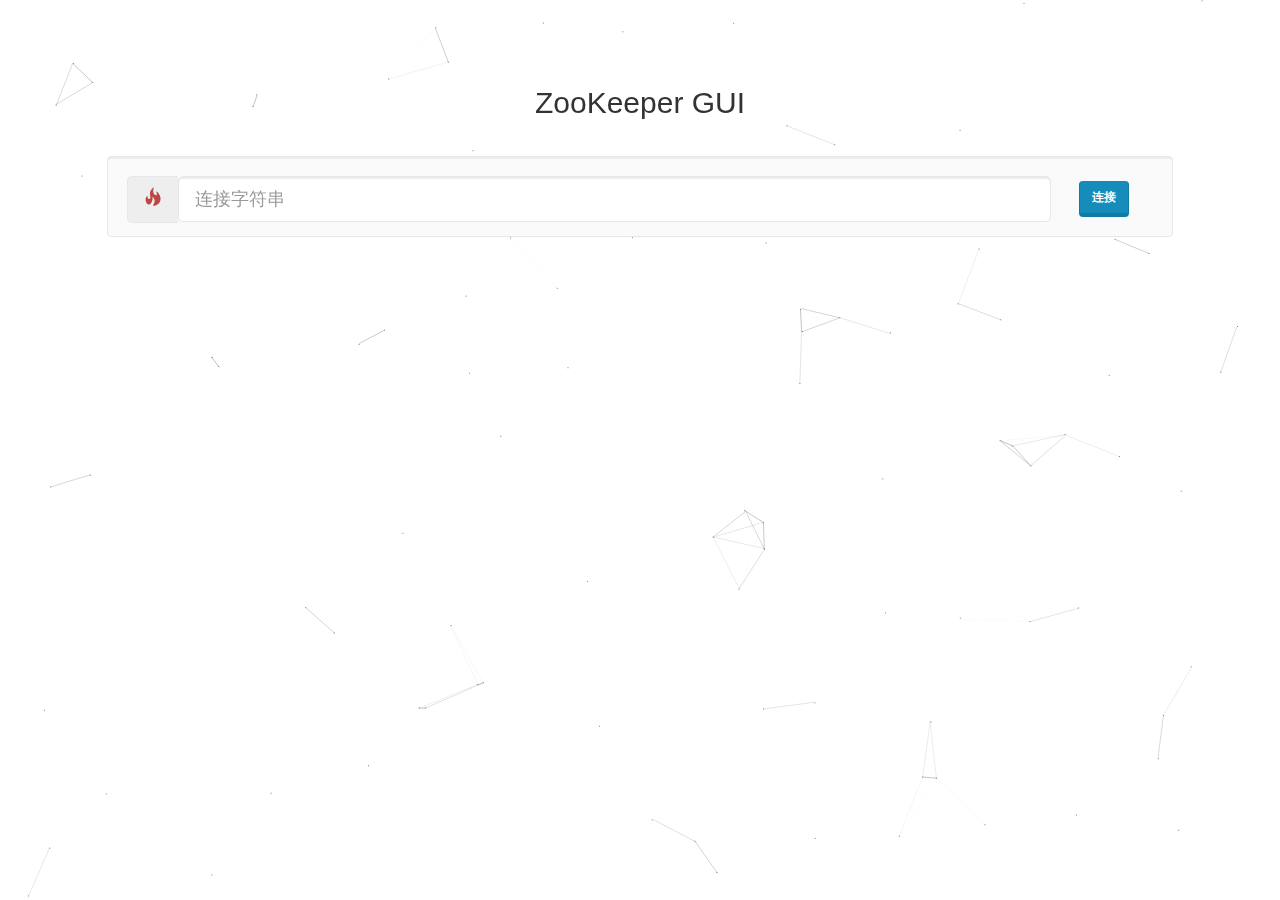
<file: src/main/resources/page/connect.html>
<!DOCTYPE html>
<html>
<head>
    <meta charset="UTF-8"/>
    <title>连接到ZooKeeper</title>
    <meta http-equiv="Content-Type" content="text/html; charset=UTF-8"/>
    <link href="../css/bootstrap-lumen.min.css" rel="stylesheet"/>
    <link href="../css/zkgui.css" rel="stylesheet"/>
</head>
<body>
<div class="ch-container">
    <div class="row">
        <div class="col-sm-8 col-lg-8 center login-header">
            <h2>ZooKeeper GUI</h2>
        </div>
    </div>
    <div class="row">
        <div class="well col-sm-10 col-lg-10 center login-box">
            <div class="alert alert-danger hidden errorMsg"></div>
            <div class="input-group input-group-lg">
                <span class="input-group-addon"><i class="glyphicon glyphicon-fire red"></i></span>
                <input autocomplete="off" type="text" name="connectString"
                       class="form-control typeahead" placeholder="连接字符串"/>
            </div>
            <button type="button" id="connect" class="btn btn-primary">连接</button>
        </div>
    </div>
</div>
<script src="../js/jquery.min.js"></script>
<script src="../js/bootstrap.typeahead.min.js"></script>
<script src="../js/canvas-nest-1.0.1.min.js"></script>
<script type="application/javascript">
    //call by JavaFX
    function typeHead(history) {
        var histories = history.split("\|");
        if (histories.length > 0) {
            $(".typeahead").val(histories[0])
                .typeahead({autoSelect: false, selectOnBlur: false, showHintOnFocus: "all", source: histories});
        }
    }

    var $errorMsg = $(".errorMsg");
    var javaMember;// assignment by JavaFX

    $("#connect").click(function (e) {
        $errorMsg.addClass("hidden");
        var result = JSON.parse(javaMember.connect($("input[name='connectString']").val()));
        if (result.error) {
            $errorMsg.text(result.error).removeClass("hidden");
        }
    });
</script>
</body>
</html>
</file>
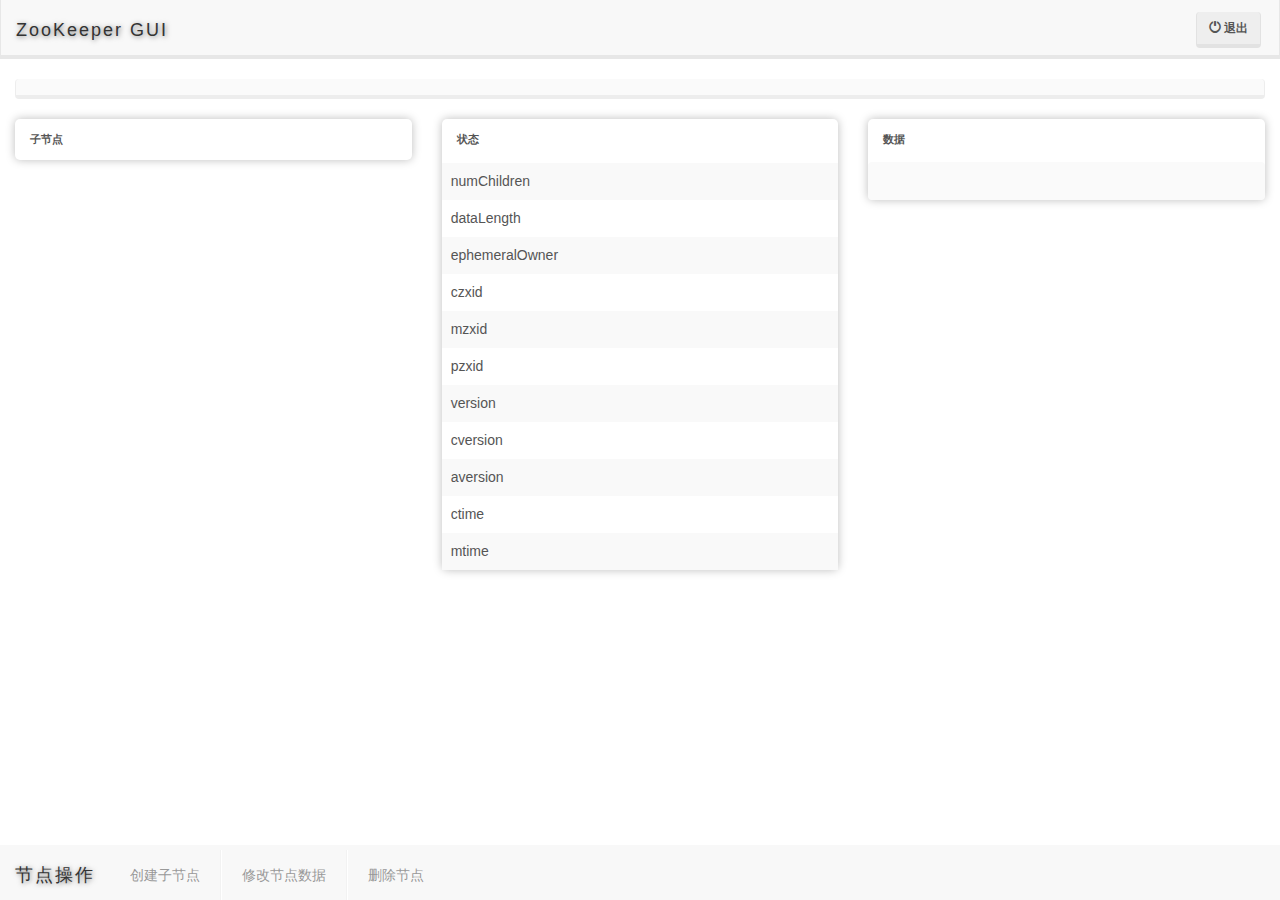
<file: src/main/resources/page/node.html>
<!DOCTYPE HTML>
<html>
<head>
    <title>ZooKeeper GUI</title>
    <meta http-equiv="Content-Type" content="text/html; charset=UTF-8"/>
    <link href="../css/bootstrap-lumen.min.css" rel="stylesheet"/>
    <link href="../css/jquery.noty.css" rel="stylesheet"/>
    <link href="../css/noty_theme_default.css" rel="stylesheet"/>
    <link href="../css/zkgui.css" rel="stylesheet"/>
</head>
<body>
<div class="navbar navbar-default" role="navigation">
    <div class="navbar-inner">
        <div class="navbar-brand"><span>ZooKeeper GUI</span></div>
        <div class="btn-group pull-right quit">
            <button onclick="javaMember.quit()" class="btn btn-default">
                <i class="glyphicon glyphicon-off"></i> 退出
            </button>
        </div>
    </div>
</div>
<div class="ch-container">
    <div class="row">
        <div class="col-sm-12 col-lg-12">
            <ul class="breadcrumb"></ul>
        </div>
    </div>
    <div class="row">
        <div class="col-sm-4 col-lg-4">
            <div class="sidebar-nav">
                <div class="nav-canvas">
                    <ul class="nav nav-pills nav-stacked main-menu children">
                        <li class="nav-header">子节点</li>
                    </ul>
                </div>
            </div>
        </div>
        <div class="col-sm-4 col-lg-4">
            <div class="sidebar-nav">
                <div class="nav-canvas">
                    <ul class="nav nav-pills nav-stacked">
                        <li class="nav-header">状态</li>
                        <li>
                            <table class="table-striped table-bordered table mb0">
                                <tbody>
                                    <tr>
                                        <td>numChildren</td>
                                        <td id="numChildren"></td>
                                    </tr>
                                    <tr>
                                        <td>dataLength</td>
                                        <td id="dataLength"></td>
                                    </tr>
                                    <tr>
                                        <td>ephemeralOwner</td>
                                        <td id="ephemeralOwner"></td>
                                    </tr>
                                    <tr>
                                        <td>czxid</td>
                                        <td id="czxid"></td>
                                    </tr>
                                    <tr>
                                        <td>mzxid</td>
                                        <td id="mzxid"></td>
                                    </tr>
                                    <tr>
                                        <td>pzxid</td>
                                        <td id="pzxid"></td>
                                    </tr>
                                    <tr>
                                        <td>version</td>
                                        <td id="version"></td>
                                    </tr>
                                    <tr>
                                        <td>cversion</td>
                                        <td id="cversion"></td>
                                    </tr>
                                    <tr>
                                        <td>aversion</td>
                                        <td id="aversion"></td>
                                    </tr>
                                    <tr>
                                        <td>ctime</td>
                                        <td id="ctime"></td>
                                    </tr>
                                    <tr>
                                        <td>mtime</td>
                                        <td id="mtime"></td>
                                    </tr>
                                </tbody>
                            </table>
                        </li>
                    </ul>
                </div>
            </div>
        </div>
        <div class="col-sm-4 col-lg-4">
            <div class="sidebar-nav">
                <div class="nav-canvas">
                    <ul class="nav nav-pills nav-stacked">
                        <li class="nav-header">数据</li>
                        <li>
                            <div class="wellDiv mb0">
                                <p style="word-break:break-all;" id="data"></p>
                            </div>
                        </li>
                    </ul>
                </div>
            </div>
        </div>
    </div>
    <footer class="navbar-default">
        <div class="navbar-inner">
            <div class="navbar-brand"><span>节点操作</span></div>
            <ul class="collapse navbar-collapse nav navbar-nav bottom-menu">
                <li><a data-toggle="modal" href="#createModal">创建子节点</a></li>
                <li class="divider-vertical"></li>
                <li><a data-toggle="modal" href="#editDataModal">修改节点数据</a></li>
                <li class="divider-vertical"></li>
                <li><a data-toggle="modal" href="#deleteModal">删除节点</a></li>
            </ul>
        </div>
        <div class="modal fade" id="createModal" tabindex="-1" role="dialog" aria-hidden="true">
            <div class="modal-dialog">
                <div class="modal-content">
                    <div class="modal-header">
                        <button type="button" class="close" data-dismiss="modal">×</button>
                        <h3>创建子节点</h3>
                    </div>
                    <div class="modal-body">
                        <div class="alert alert-info short-alert">
                            <strong class="currentNode"></strong>
                        </div>
                        <div class="form-group childNode">
                            <input class="form-control" name="child" placeholder="子节点"/>
                        </div>
                        <div class="form-group childNode childCheckbox">
                            <label class="checkbox-inline">
                                <input type="checkbox" name="ephemeral"/> 临时
                            </label>
                            <label class="radio-inline">
                                <input type="checkbox" name="sequential"/> 顺序
                            </label>
                        </div>
                        <div class="form-group">
                            <textarea class="form-control" name="childData" rows="4" placeholder="子节点数据"></textarea>
                        </div>
                    </div>
                    <div class="modal-footer">
                        <a href="#" class="btn btn-primary confirm">创建</a>
                        <a href="#" class="btn btn-default" data-dismiss="modal">取消</a>
                    </div>
                </div>
            </div>
        </div>
        <div class="modal fade" id="editDataModal" tabindex="-1" role="dialog" aria-hidden="true">
            <div class="modal-dialog">
                <div class="modal-content">
                    <div class="modal-header">
                        <button type="button" class="close" data-dismiss="modal">×</button>
                        <h3>修改节点数据</h3>
                    </div>
                    <div class="modal-body">
                        <div class="alert alert-info short-alert">
                            <strong class="currentNode"></strong>
                        </div>
                        <div class="form-group">
                            <textarea class="autogrow form-control" name="editData" rows="4" placeholder="节点数据"></textarea>
                        </div>
                    </div>
                    <div class="modal-footer">
                        <a href="#" class="btn btn-primary confirm">修改</a>
                        <a href="#" class="btn btn-default" data-dismiss="modal">取消</a>
                    </div>
                </div>
            </div>
        </div>
        <div class="modal fade" id="deleteModal" tabindex="-1" role="dialog" aria-hidden="true">
            <div class="modal-dialog">
                <div class="modal-content">
                    <div class="modal-header">
                        <button type="button" class="close" data-dismiss="modal">×</button>
                        <h3>删除节点</h3>
                    </div>
                    <div class="modal-body">
                        <div class="alert alert-info short-alert">
                            <strong class="currentNode"></strong>
                        </div>
                        <div class="alert alert-warning">
                            删除当前节点, 如果存在子节点则将被递归删除, 确定?
                        </div>
                    </div>
                    <div class="modal-footer">
                        <a href="#" class="btn btn-primary confirm">确定</a>
                        <a href="#" class="btn btn-default" data-dismiss="modal">取消</a>
                    </div>
                </div>
            </div>
        </div>
    </footer>
</div>
<script src="../js/jquery.min.js"></script>
<script src="../js/bootstrap.min.js"></script>
<script src="../js/jquery.noty.js"></script>
<script type="application/javascript">
    var javaMember;// assignment by JavaFX

    var currentNode;

    var notyOptions = {
        layout:"center",
        type:"error",
        closeOnSelfClick: false,
        closeButton: true,
        timeout: 6000
    };

    function notyErr(error) {
        noty($.extend(notyOptions, {text: error}))
    }

    function fill(node, result) {
        $(".currentNode").text(currentNode = node);
        var $breadcrumb = $("ul.breadcrumb");
        $breadcrumb.empty().append("<li><a href='#' id='/'><span>/</span></a></li>");

        var isRoot = node == '/';
        if (!isRoot) {
            $.each(node.split("/"), function (i, v) {
                if (v != "") {
                    $breadcrumb.append("<li><a href='#' id='" +
                        node.substr(0, node.indexOf(v) + v.length) + "'><span>" + v + "</span></a></li>");
                }
            });
        }
        $("ul.children li:gt(0)").remove();
        $.each(result.children, function (i, v) {
            $("ul.children").append("<li><a href='#' id='" +
                (isRoot ? node + v : node + '/' + v) + "'><span>" + v + "</span></a></li>");
        });

        $("tr").find("td:last").each(function() {
            var $td = $(this);
            $td.text(result.stat[$td.attr("id")]);
        });
        $("#data").text(result.data);
    }

    function getNodeInfo(node) {
        processResult(javaMember.getNodeInfo(node), node);
    }

    function processResult(resultString, node, $model) {
        var result = JSON.parse(resultString);
        if (result.error) {
            notyErr(result.error);
        } else {
            if ($model) {
                $model.modal("hide");
            }
            fill(node, result);
        }
    }

    $(".breadcrumb,.children").delegate("li a", "click", function (e) {
        e.preventDefault();
        getNodeInfo(this.id);
    });

    var $createModal = $("#createModal"), $editDataModal = $("#editDataModal"), $deleteModal = $("#deleteModal");

    $createModal.on("hidden.bs.modal", function () {
        $("input[name=child], textarea[name=childData]").val("");
        $("input[name=ephemeral], input[name=sequential]").attr("checked", false);
    });
    $createModal.find(".confirm").click(function (e) {
        e.preventDefault();
        processResult(javaMember.createNode(
            currentNode + (currentNode == "/" ? "" : "/") + $("input[name=child]").val(),
            $("textarea[name=childData]").val(),
            $("input[name=ephemeral]").is(":checked"),
            $("input[name=sequential]").is(":checked")
        ), currentNode, $createModal);
    });

    $editDataModal.on("show.bs.modal", function () {
        $("textarea[name=editData]").val($("#data").text());
    });
    $editDataModal.find(".confirm").click(function (e) {
        e.preventDefault();
        processResult(javaMember.setData(
            currentNode,
            $("textarea[name=editData]").val()
        ), currentNode, $editDataModal);
    });

    $deleteModal.find(".confirm").click(function (e) {
        e.preventDefault();
        var parent = currentNode.substring(0, currentNode.lastIndexOf("/"));
        if (parent == "") {
            parent = "/";
        }
        processResult(javaMember.deleteNode(currentNode), parent, $deleteModal);
    });
</script>
</body>
</html>
</file>
<file: src/main/resources/css/zkgui.css>
/*@import url(https://fonts.googleapis.com/css?family=Shojumaru);*/

select {
    background-color: #fff;
}

.ch-container {
    padding: 0 15px 75px;
}

footer {
    clear: both;
}

div.center, p.center, img.center {
    margin-left: auto !important;
    margin-right: auto !important;
    float: none !important;
    display: block;
    text-align: center;
}

.quit {
    margin-right: 18px !important;
}

.short-alert {
    padding: 6px 15px;
}

.childNode {
    float: left;
    width: 40%;
}

.childCheckbox {
    margin: 5px 20px;
}

.sidebar-nav {
    min-height: 0;
    box-shadow: 0 0 10px #BDBDBD;
    border-radius: 5px;
    margin-bottom: 0;
    padding-bottom: 0;
    max-height: none;
}

.sidebar-nav > ul > li:not(.nav-header) {
    margin-right: -2px;
    margin-left: -2px;
}

.navbar-brand {
    font-family: 'Shojumaru', cursive, Arial, serif;
    letter-spacing: 2px;
    text-shadow: 1px 1px 5px rgba(0, 0, 0, 0.5);
    width: 230px;
}

.navbar-brand img {
    float: left;
    height: 20px;
    width: 20px;
    margin-right: 5px;
}

.navbar-brand span {
    float: left;
}

.navbar-inner {
    padding-top: 5px;
    padding-bottom: 5px;
    line-height: 30px;
    height: 50px;
}

td {
    width: 50%;
}

.navbar-inner .btn-group {
    margin: 7px 5px 0 5px;
}

.box-content .nav-tabs {
    margin-right: -10px;
    margin-left: -10px;
}

.login-header {
    padding-top: 30px;
    height: 120px;
    margin-top: 36px;
}

.pull-left {
    float: left !important;
}

.pull-right {
    float: right !important;
}

.remember {
    margin-top: 3px;
}

.green {
    color: #458746;
}

.red {
    color: #B94846;
}

.blue {
    color: #3986AC;
}

.yellow {
    color: #F99406;
}

.login-box .input-prepend {
    margin-bottom: 10px;
}

.login-box .btn {
    margin: 5px 0 0 5px;
}

#connect {
    position: relative;
    z-index: 2;
}

.input-group {
    float: left;
    width: 90%;
}

.form-control {
    border-radius: 5px !important;
}

.dropdown-menu {
    right: 0;
}

.breadcrumb >li > a:hover {
    text-decoration:none;
}

.main-menu > li > a {
    border: 1px solid rgba(221, 221, 221, 0.46);
    padding: 8px 15px;
}

.main-menu > li {
    margin-top: 0 !important;
}

.mb0 {
    margin-bottom: 0;
}

footer {
    left: 0;
    right: 0;
    bottom: 0;
    position: fixed;
}

footer .navbar-brand {
    width: 100px;
    padding-right: 0;
}

.navbar-nav .divider-vertical {
    height: 50px;
    margin: 0 5px;
    border-right: 1px solid #ffffff;
    border-left: 1px solid #f2f2f2;
}

.wellDiv {
    min-height: 20px;
    padding: 19px;
    background-color: #fafafa;
    border-radius: 4px;
}

.wellDiv > p {
    margin: auto;
}

.sidebar-nav .nav-header {
    display: block;
    padding: 3px 15px;
    font-size: 11px;
    font-weight: bold;
    line-height: 35px;
    /*color: #999999;*/
    text-shadow: 0 1px 0 rgba(255, 255, 255, 0.5);
    text-transform: uppercase;
}

.navbar {
    border-radius: 0;
}

ul.main-menu li:hover {
    margin-left: 8px;
}

ul.main-menu li.active {
    margin-left: 8px;
}

ul.main-menu li.nav-header:hover {
    margin-left: 0;
}

ul.main-menu li:not(.nav-header) {
    -webkit-transition: .3s;
    -moz-transition: .3s;
    -ms-transition: .3s;
    -o-transition: .3s;
    transition: .3s;
}

.nav-sm {
    display: none;
}

.powered-by {
    text-align: right;
}

.whitespace:before {
    content: "\2122";
    color: transparent !important;
}
</file>
<file: src/main/resources/css/noty_theme_default.css>
/* CORE STYLES*/

	/* noty bar */
	.noty_bar.noty_theme_default {
		background: url('[data-uri]') repeat-x scroll left top #fff;
	}
	
	/* if you use noty with customContainer you can access noty with this way 
	*	 .noty_custom_container noty will add automaticly this class to your customContainer
	*	 .noty_theme_default 		your theme
	*	 .noty_layout_inline		your layout 
	*/
	
	/* custom container */
	.noty_custom_container.noty_theme_default.noty_layout_inline {
		position: relative;
	}
	
	/* custom growl container */
	.noty_custom_container.noty_theme_default.noty_layout_inline .noty_cont.noty_layout_inline {
		position: static;
	}
		/* custom noty bar */
		.noty_custom_container.noty_theme_default.noty_layout_inline .noty_bar {
			border-width: 1px;
			border-style: solid;
			position: static;
			-webkit-border-radius: 4px;
			-moz-border-radius: 4px;
			border-radius: 4px;
			box-shadow: 0 2px 4px rgba(0, 0, 0, 0.2);
		}
			.noty_custom_container.noty_theme_default.noty_layout_inline .noty_bar .noty_message {
				font-size: 13px;
				padding: 4px;
			}
				.noty_custom_container.noty_theme_default.noty_layout_inline .noty_bar .noty_message .noty_buttons {
					margin-top: -1px;
				}
	
	/* noty_message */
	.noty_bar.noty_theme_default .noty_message {
		padding: 8px 14px;
		font-size: 16px;
		font-weight: bold;
		width: auto;
	}
	.noty_bar.noty_theme_default.noty_closable .noty_message {
		padding: 8px 34px 8px 14px;
	}
	
	/* noty_buttons */
	.noty_bar.noty_theme_default .noty_message .noty_buttons {
		float: right;
		font-size: 13px;
		margin-top: -4px;
		margin-left: 4px;
	}
	
	/* noty_button */
	.noty_bar.noty_theme_default .noty_message .noty_buttons button {
		margin-left: 5px;
	}
	
	/* noty close button */
	.noty_bar.noty_theme_default .noty_close {
		position: absolute;
		top: 10px;
		right: 10px;
		background-image: url('[data-uri]');
		width: 20px;
		height: 20px;
	}
	
	/* noty modal */
	.noty_modal.noty_theme_default {
		opacity: 0.7;
	}
	
/* LAYOUTS */

	/* noty_layout_top */
	.noty_bar.noty_theme_default.noty_layout_top {
		border-bottom: 3px solid #eee;
	}

	/* noty_layout_bottom */
	.noty_bar.noty_theme_default.noty_layout_bottom {
		border-top: 3px solid #eee;
	}

	.noty_bar.noty_theme_default.noty_layout_center .noty_close {
		top: 8px;
	}
	
	.noty_bar.noty_theme_default.noty_layout_center .noty_message .noty_buttons {
		margin-top: -2px
	}
	
	/* noty_layout_topLeft & noty_layout_topRight */
	.noty_bar.noty_theme_default.noty_layout_center,
	.noty_bar.noty_theme_default.noty_layout_topLeft,
	.noty_bar.noty_theme_default.noty_layout_topRight,
	.noty_bar.noty_theme_default.noty_layout_bottomLeft,
	.noty_bar.noty_theme_default.noty_layout_bottomRight {
		border: 1px solid #eee;
		-webkit-border-radius: 5px;
		-moz-border-radius: 5px;
		border-radius: 5px;
		box-shadow: 0 2px 4px rgba(0, 0, 0, 0.2);
	}
	.noty_bar.noty_theme_default.noty_layout_center .noty_message,
	.noty_bar.noty_theme_default.noty_layout_topLeft .noty_message,
	.noty_bar.noty_theme_default.noty_layout_topRight .noty_message,
	.noty_bar.noty_theme_default.noty_layout_bottomLeft .noty_message,
	.noty_bar.noty_theme_default.noty_layout_bottomRight .noty_message {
		font-size: 13px;
		font-weight: normal;
	}
	.noty_bar.noty_theme_default.noty_layout_topLeft .noty_message .noty_buttons,
	.noty_bar.noty_theme_default.noty_layout_topRight .noty_message .noty_buttons,
	.noty_bar.noty_theme_default.noty_layout_bottomLeft .noty_message .noty_buttons,
	.noty_bar.noty_theme_default.noty_layout_bottomRight .noty_message .noty_buttons {
		float: none;
		border-top: 1px solid #ccc;
	  margin-left: 0;
	  margin-top: 10px;
	  padding-top: 10px;
	  text-align: right;
	}
	
	/* noty_layout_topCenter */
	.noty_bar.noty_theme_default.noty_layout_topCenter {
		-webkit-border-radius: 4px;
		-moz-border-radius: 4px;
		border-radius: 4px;
		box-shadow: 0 2px 4px rgba(0, 0, 0, 0.2);
	}
	.noty_bar.noty_theme_default.noty_layout_topCenter .noty_message {
		font-weight: normal;
		font-size: 13px;
	}
	.noty_bar.noty_theme_default.noty_layout_topCenter .noty_close {
		top: 50%;
		margin-top: -10px;
		-webkit-border-radius: 10px;
		-moz-border-radius: 10px;
		border-radius: 10px;
	}
	.noty_bar.noty_theme_default.noty_layout_topCenter.noty_success {
		border: 1px solid #50C24E;
	}
	.noty_bar.noty_theme_default.noty_layout_topCenter .noty_message .noty_buttons {
		margin-left: 15px;
		margin-top: 0px
	}
	
/* NOTIFICATION TYPES */

	/* noty_notification */
	.noty_bar.noty_theme_default.noty_notification {
		background-color: #fff;
		border-color: #ccc;
    color: #555;
	}
	.noty_bar.noty_theme_default.noty_notification.noty_layout_topLeft .noty_message .noty_buttons,
	.noty_bar.noty_theme_default.noty_notification.noty_layout_topRight .noty_message .noty_buttons,
	.noty_bar.noty_theme_default.noty_notification.noty_layout_bottomLeft .noty_message .noty_buttons,
	.noty_bar.noty_theme_default.noty_notification.noty_layout_bottomRight .noty_message .noty_buttons {
    border-color: #ccc;
  }
  
	/* noty_warning */
	.noty_bar.noty_theme_default.noty_warning {
		background-color: #FFEAA8;
		border-color: #FFC237;
    color: #826200;
	}
	.noty_bar.noty_theme_default.noty_warning.noty_layout_topLeft .noty_message .noty_buttons,
	.noty_bar.noty_theme_default.noty_warning.noty_layout_topRight .noty_message .noty_buttons,
	.noty_bar.noty_theme_default.noty_warning.noty_layout_bottomLeft .noty_message .noty_buttons,
	.noty_bar.noty_theme_default.noty_warning.noty_layout_bottomRight .noty_message .noty_buttons {
    border-color: #FFC237;
  }
  
  /* noty_alert */
	.noty_bar.noty_theme_default.noty_alert {
		background-color: #fff;
		border-color: #ccc;
	}
	.noty_bar.noty_theme_default.noty_alert.noty_layout_topLeft .noty_message .noty_buttons,
	.noty_bar.noty_theme_default.noty_alert.noty_layout_topRight .noty_message .noty_buttons,
	.noty_bar.noty_theme_default.noty_alert.noty_layout_bottomLeft .noty_message .noty_buttons,
	.noty_bar.noty_theme_default.noty_alert.noty_layout_bottomRight .noty_message .noty_buttons {
    border-color: #ccc;
  }
  
	/* noty_error */
	.noty_bar.noty_theme_default.noty_error {
		background-color: red;
		color: #fff;
		border-color: darkred;
	}
	.noty_bar.noty_theme_default.noty_error .noty_message {
		font-weight: bold;
	}
	.noty_bar.noty_theme_default.noty_error.noty_layout_topLeft .noty_message .noty_buttons,
	.noty_bar.noty_theme_default.noty_error.noty_layout_topRight .noty_message .noty_buttons,
	.noty_bar.noty_theme_default.noty_error.noty_layout_bottomLeft .noty_message .noty_buttons,
	.noty_bar.noty_theme_default.noty_error.noty_layout_bottomRight .noty_message .noty_buttons {
    border-color: darkred;
  }
  
	/* noty_success */
	.noty_bar.noty_theme_default.noty_success {
		background-color: lightgreen;
		color: darkgreen;
		border-color: #50C24E;
	}
	.noty_bar.noty_theme_default.noty_success.noty_layout_topLeft .noty_message .noty_buttons,
	.noty_bar.noty_theme_default.noty_success.noty_layout_topRight .noty_message .noty_buttons,
	.noty_bar.noty_theme_default.noty_success.noty_layout_bottomLeft .noty_message .noty_buttons,
	.noty_bar.noty_theme_default.noty_success.noty_layout_bottomRight .noty_message .noty_buttons {
    border-color: #50C24E;
  }
  
	/* noty_information */
	.noty_bar.noty_theme_default.noty_information {
		background-color: #57B7E2;
		border-color: #0B90C4;
		color: #fff;
	}
	.noty_bar.noty_theme_default.noty_information.noty_layout_topLeft .noty_message .noty_buttons,
	.noty_bar.noty_theme_default.noty_information.noty_layout_topRight .noty_message .noty_buttons,
	.noty_bar.noty_theme_default.noty_information.noty_layout_bottomLeft .noty_message .noty_buttons,
	.noty_bar.noty_theme_default.noty_information.noty_layout_bottomRight .noty_message .noty_buttons {
    border-color: #0B90C4;
  }
</file>
